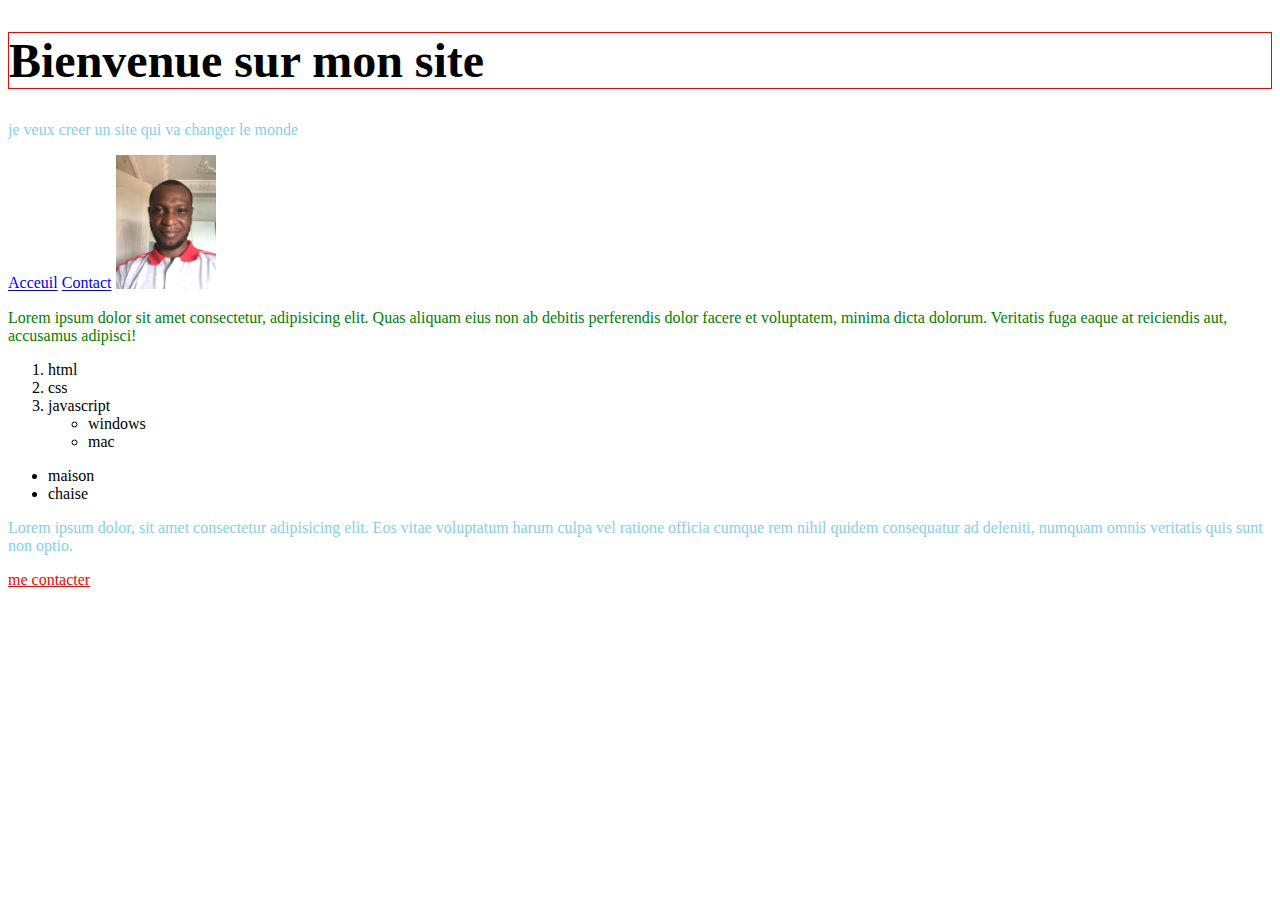
<file: index.html>
<!DOCTYPE html>
<html lang="en">
<head>
               <meta charset="UTF-8">
               <meta http-equiv="X-UA-Compatible" content="IE=edge">
               <meta name="viewport" content="width=device-width, initial-scale=1.0">
               <title>css</title>
               <link rel="stylesheet" href="./css/style1.css">
               
</head>
<body>
              <h1>Bienvenue sur mon site</h1> 
              <p>je veux creer un site qui va changer le monde </p>
              <a href="" class="lien">Acceuil</a>
              <a href="" class="lien">Contact</a>
              <img src="./images/20210921_120211738_iOS.jpg" alt="" width="100px">
              <p id="monparagraphe">Lorem ipsum dolor sit amet consectetur, adipisicing elit. Quas aliquam eius non ab debitis perferendis dolor facere et voluptatem, minima dicta dolorum. Veritatis fuga eaque at reiciendis aut, accusamus adipisci!</p>
              <ol>
               <li>html</li>
               <li>css</li>
               <li>javascript</li>
               <ul>
                              <li>windows</li>
                              <li>mac</li>
               </ul>
               </ol>
               <ul>
                              <li>maison</li>
                              <li>chaise</li>
               </ul>
               <p>Lorem ipsum dolor, sit amet consectetur adipisicing elit. Eos vitae voluptatum harum culpa vel ratione officia cumque rem nihil quidem consequatur ad deleniti, numquam omnis veritatis quis sunt non optio.</p>
               <a href="">me contacter</a>
              

</body>
</html>
</file>
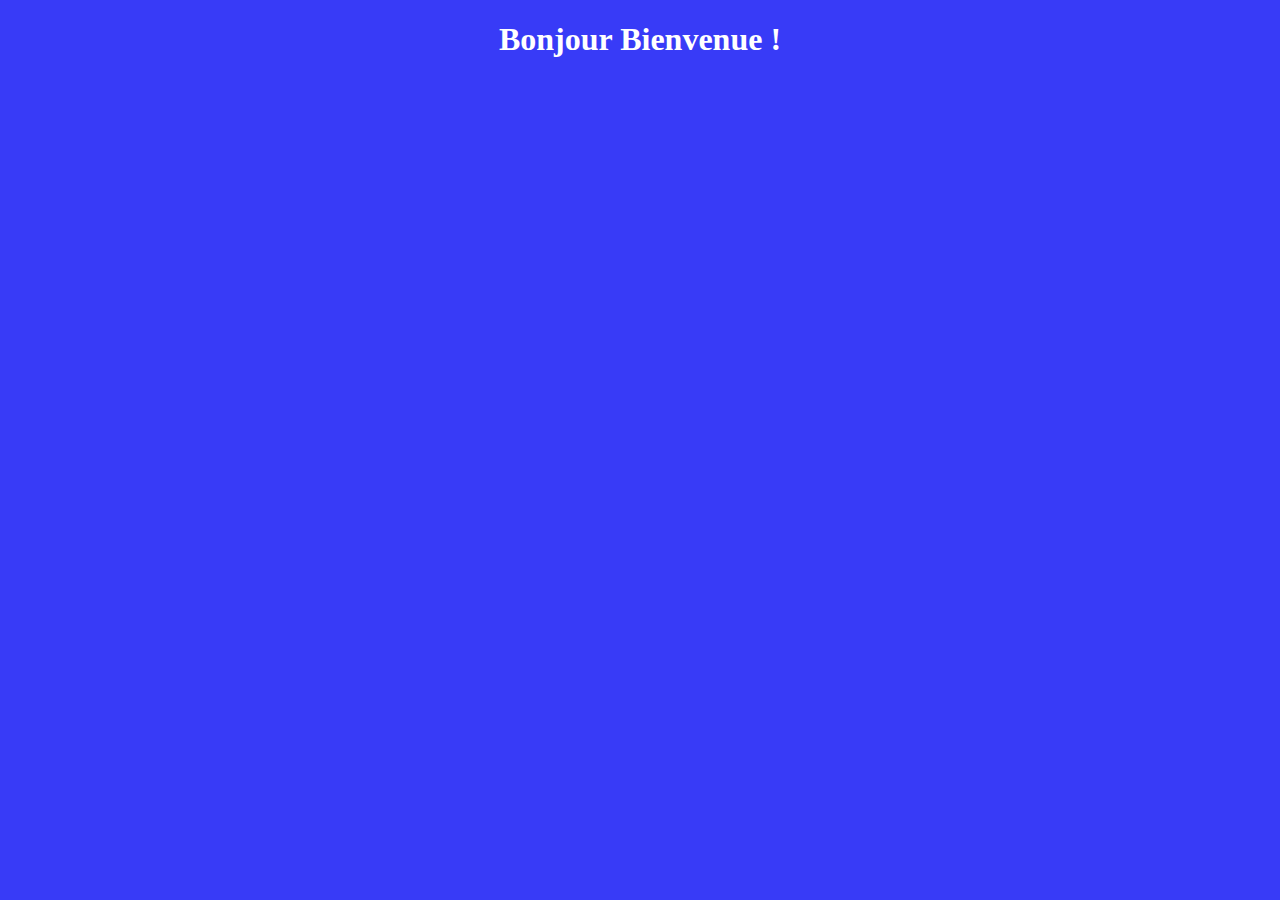
<file: exercices/index.html>
<!DOCTYPE html>
<html lang="en">
<head>
               <meta charset="UTF-8">
               <meta http-equiv="X-UA-Compatible" content="IE=edge">
               <meta name="viewport" content="width=device-width, initial-scale=1.0">
               <title>Exercices Javascript</title>
               <link rel="stylesheet" href="css/style.css">
</head>
<body>
        <h1 class="title">Bonjour Bienvenue !</h1>
        

               <script src="js/script.js"></script>
</body>
</html>
</file>
<file: css/style1.css>
#monparagraphe{
               color: green;
}

.lien{
               color: blue;
}

a{
               color: red;
}

p{
               color: skyblue;
}
h1{
               font-size: 3em;
               border: 1px red solid;
}
</file>
<file: exercices/css/style.css>
body{
               background-color: rgb(56, 59, 247);
}

.title{
               color: #fff;
               text-align: center;             
}
</file>
